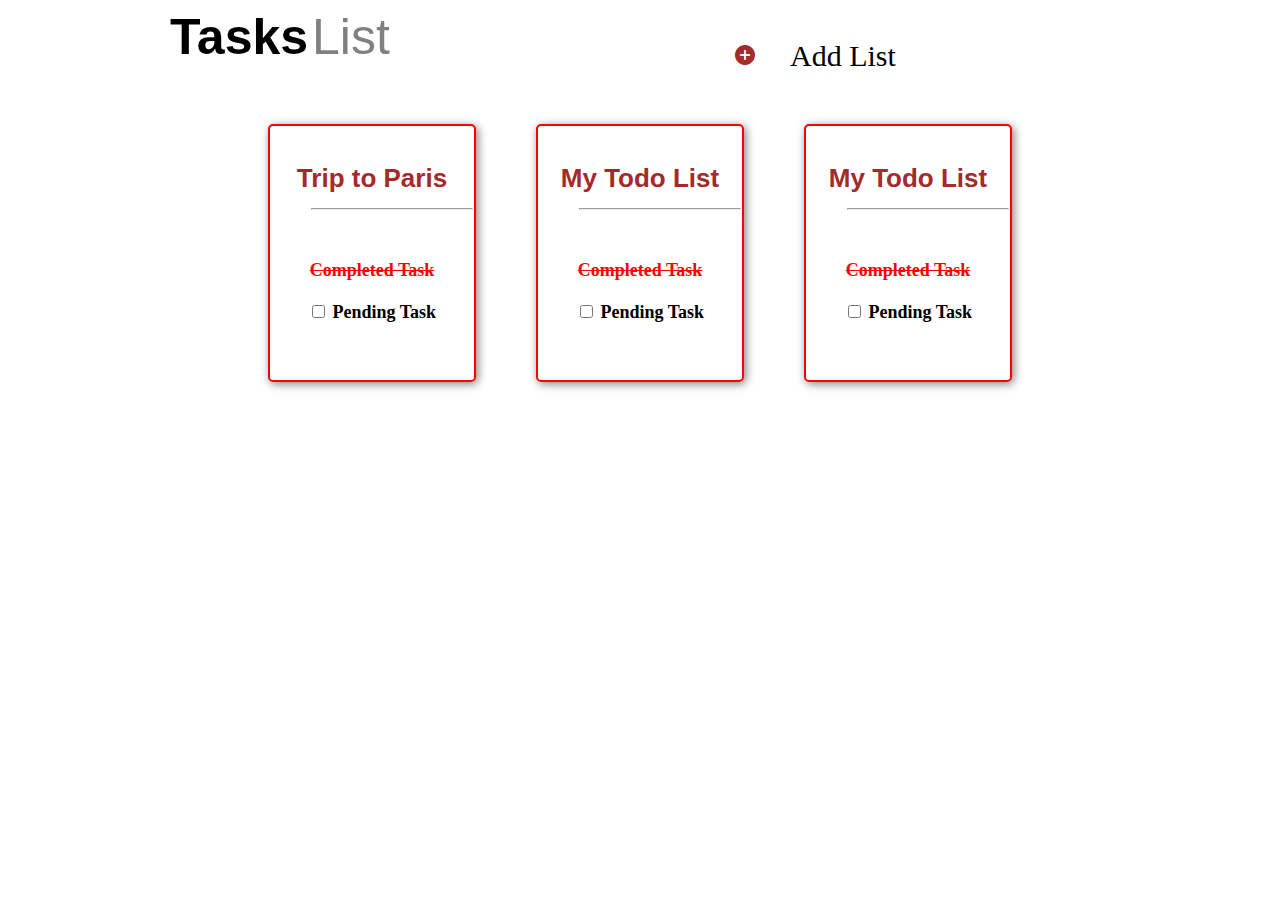
<file: index.html>
<!DOCTYPE html>
<html lang="en">
<head>
    <meta charset="UTF-8">
    <meta http-equiv="X-UA-Compatible" content="IE=edge">
    <meta name="viewport" content="width=device-width, initial-scale=1.0">
    <title>CSS-project-1</title>
    <link rel="stylesheet" href="index.css">
    <link href="https://fonts.googleapis.com/icon?family=Material+Icons"
      rel="stylesheet">
      <link href="https://fonts.googleapis.com/icon?family=Material+Icons"
      rel="stylesheet">  
      <link rel="preconnect" href="https://fonts.googleapis.com">
<link rel="preconnect" href="https://fonts.gstatic.com" crossorigin>
<link href="https://fonts.googleapis.com/icon?family=Material+Icons"
      rel="stylesheet">
<link rel="stylesheet" href="https://fonts.googleapis.com/css2?family=Material+Symbols+Outlined:opsz,wght,FILL,GRAD@20..48,100..700,0..1,-50..200" />
</head>
<body>

    
    <div class="main-container">
        <div class="container1">
            <div class="head">
                <span class="h1">Tasks</span>&nbsp;<span class="h2">List</span>
            </div>
            <div class="icon">
                <a href="./index3.html"><span class="material-icons">
                    add_circle
                </span></a>
            </div>
            <div class="add">
                <p>Add List</p>
            </div>
        </div>
        <br><br>
        <div class="container2">
            <div class="card1">
                <a href="index2.html">                <h4>Trip to Paris</h4>
                </a>
                <hr> <br>
                <del class="d">Completed Task</del>
                <br> <br>
                <input type="checkbox"  id="checkbox">
                <label for="checkbox">Pending Task</label>
            </div>
            <div class="card1">
                <h4>My Todo List</h4>
                <hr> <br>
                <del class="d">Completed Task</del>
                <br> <br>
                <input type="checkbox"  id="checkbox">
                <label for="checkbox">Pending Task</label>
            </div>
            <div class="card1"><h4>My Todo List</h4>
                <hr> <br>
                <del class="d">Completed Task</del>
                <br> <br>
                <input type="checkbox"  id="checkbox">
                <label for="checkbox">Pending Task</label></div>
        </div>
    </div>
      
    
</body>
</html>
</file>
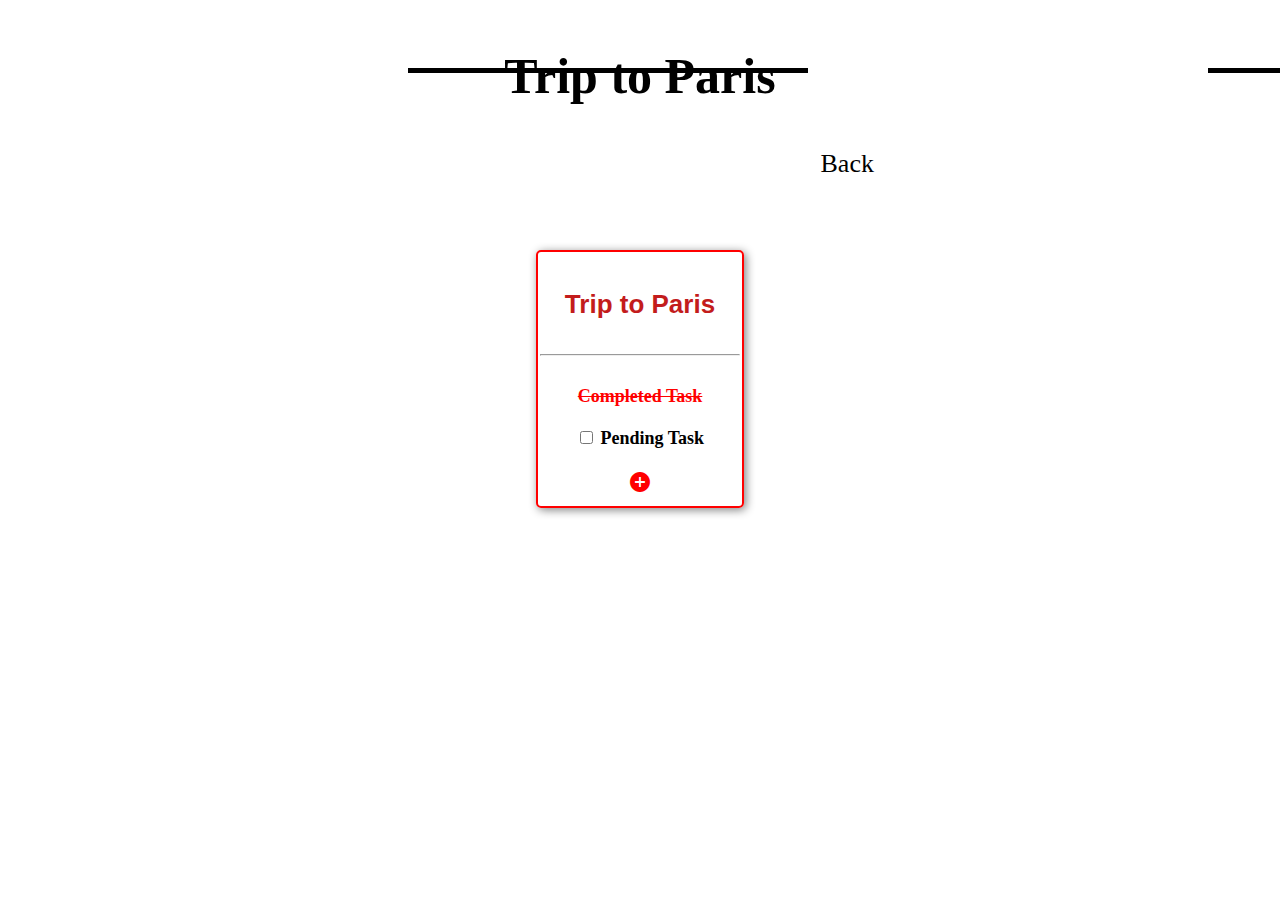
<file: index2.html>
<!DOCTYPE html>
<html lang="en">
<head>
    <meta charset="UTF-8">
    <meta http-equiv="X-UA-Compatible" content="IE=edge">
    <meta name="viewport" content="width=device-width, initial-scale=1.0">
    <title>Trip-to-paris</title>
    <link rel="stylesheet" href="index2.css">
    <link href="https://fonts.googleapis.com/icon?family=Material+Icons"
      rel="stylesheet">
    <link rel="preconnect" href="https://fonts.gstatic.com" crossorigin>

</head>
<body>
    <div class="first">
        <div class="one"></div>
        <h1><span>Trip to Paris</span></h1>
        <div class="two"></div>

    </div>
    <div class="back-btn">
        <div class="icon2">
            <a href="index.html"><span class="material-icons">
                arrow_circle_left
                </span></a>
                <span class="b" >Back</span>
        </div>
        
    </div>
    <br><br>
    <div class="container">
        <div class="card1">
            <h4>Trip to Paris</h4>
            <hr> <br>
            <del class="d">Completed Task</del>
            <br> <br>
            <input type="checkbox"  id="checkbox">
            <label for="checkbox">Pending Task</label>
            <br><br>
            <a href="index4.html"><span class="material-icons">
                add_circle
                </span></a>
        </div>
    </div>
    
    
        
    
    
</body>
</html>
</file>
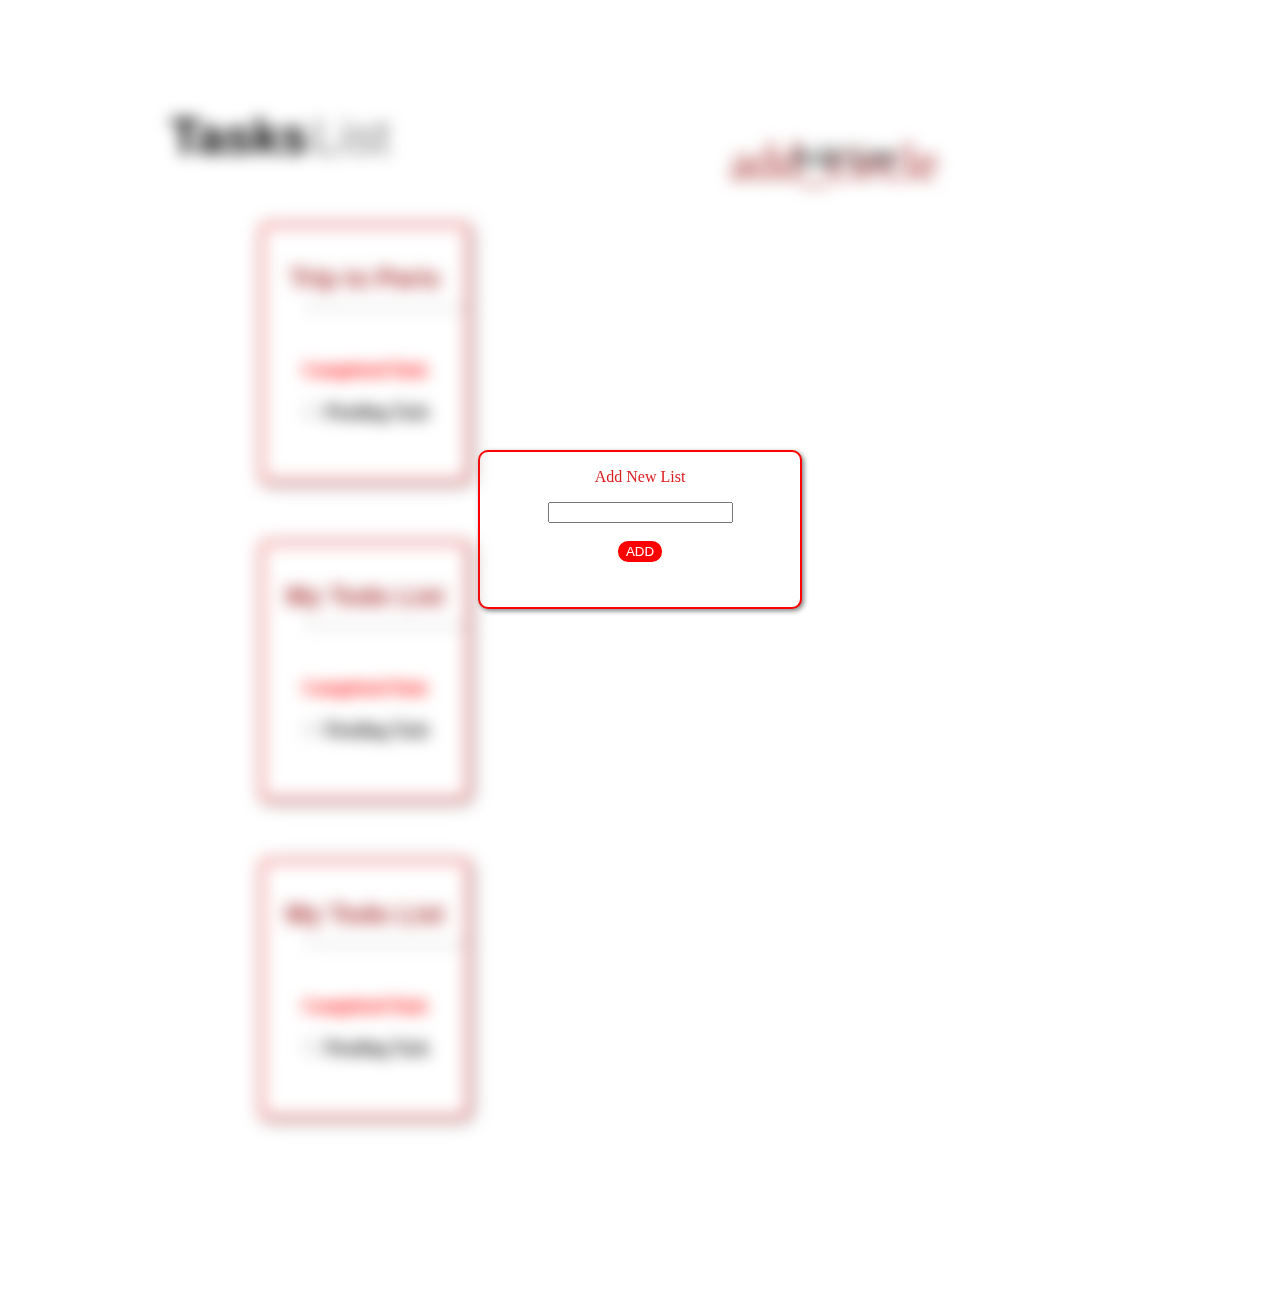
<file: index3.html>
<!DOCTYPE html>
<html lang="en">
<head>
    <meta charset="UTF-8">
    <meta http-equiv="X-UA-Compatible" content="IE=edge">
    <meta name="viewport" content="width=device-width, initial-scale=1.0">
    <title>Add new list</title>
    <link rel="stylesheet" href="./index3.css">
</head>
<body>
    <div class="container">
        
        <div class="new">
            <p>Add New List</p>
            <input type="text" id="text">
            <br><br>
            <a href="#"><button>ADD</button></a>
        </div>
    </div>

    <div class="main-container">
        <div class="container1">
            <div class="head">
                <span class="h1">Tasks</span>&nbsp;<span class="h2">List</span>
            </div>
            <div class="icon">
                <a href="./index3.html"><span class="material-icons">
                    add_circle
                </span></a>
            </div>
            <div class="add">
                <p>Add List</p>
            </div>
        </div>
        <br><br>
        <div class="container2">
            <div class="card1">
                <a href="index2.html">                <h4>Trip to Paris</h4>
                </a>
                <hr> <br>
                <del class="d">Completed Task</del>
                <br> <br>
                <input type="checkbox"  id="checkbox">
                <label for="checkbox">Pending Task</label>
            </div>
            <div class="card1">
                <h4>My Todo List</h4>
                <hr> <br>
                <del class="d">Completed Task</del>
                <br> <br>
                <input type="checkbox"  id="checkbox">
                <label for="checkbox">Pending Task</label>
            </div>
            <div class="card1"><h4>My Todo List</h4>
                <hr> <br>
                <del class="d">Completed Task</del>
                <br> <br>
                <input type="checkbox"  id="checkbox">
                <label for="checkbox">Pending Task</label></div>
        </div>
    </div>
      
</body>
</html>
</file>
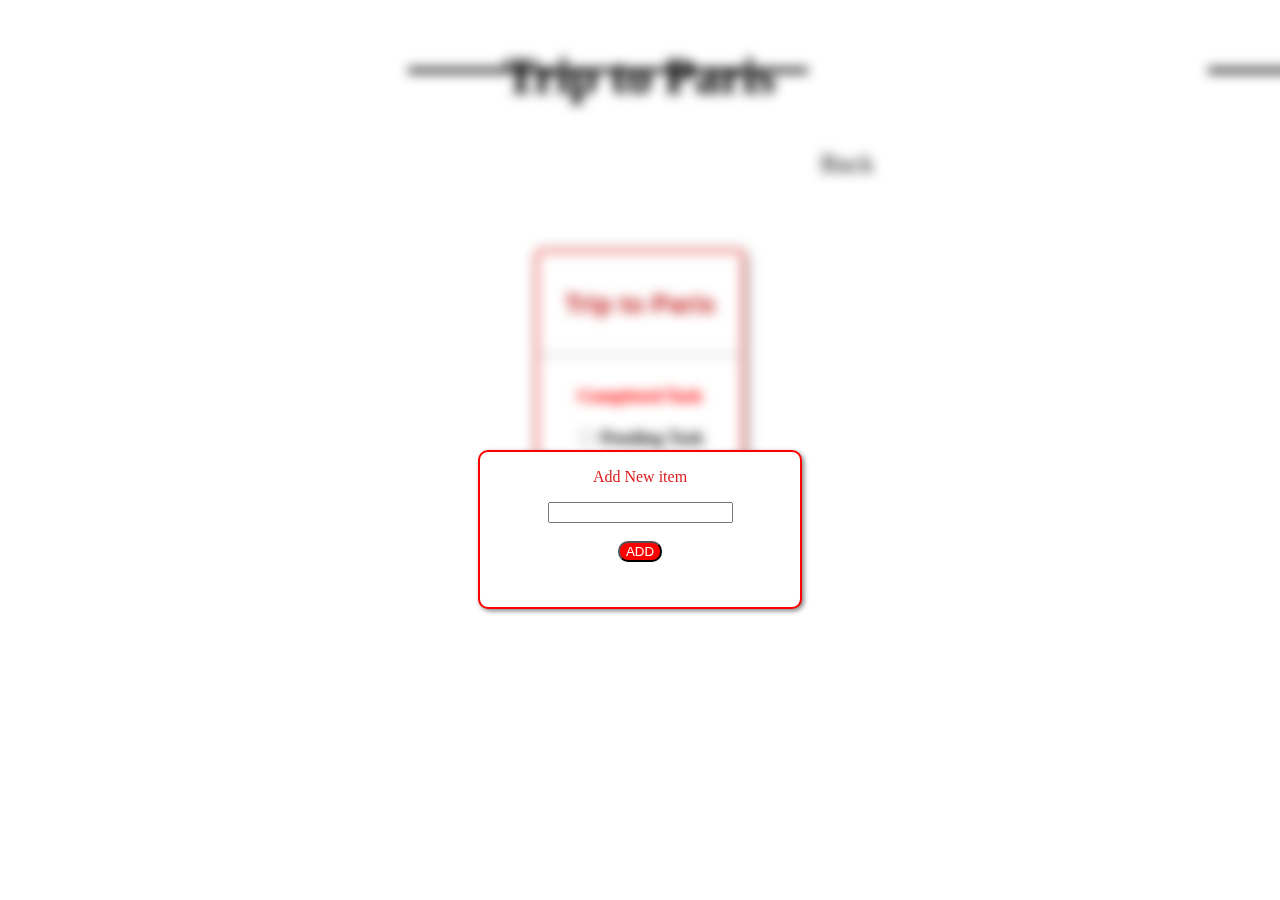
<file: index4.html>
<!DOCTYPE html>
<html lang="en">
<head>
    <meta charset="UTF-8">
    <meta http-equiv="X-UA-Compatible" content="IE=edge">
    <meta name="viewport" content="width=device-width, initial-scale=1.0">
    <title>add items</title>
    <link rel="stylesheet" href="./index4.css">
    <link href="https://fonts.googleapis.com/icon?family=Material+Icons"
    rel="stylesheet">
</head>
<body>
    <div class="main">
        <div class="first">
            <div class="one"></div>
            <h1><span>Trip to Paris</span></h1>
            <div class="two"></div>
    
        </div>
        <div class="back-btn">
            <div class="icon2">
                <a href="index.html"><span class="material-icons">
                    arrow_circle_left
                    </span></a>
                    <span class="b" >Back</span>
            </div>
            
        </div>
        <br><br>
        <div class="container">
            <div class="card1">
                <h4>Trip to Paris</h4>
                <hr> <br>
                <del class="d">Completed Task</del>
                <br> <br>
                <input type="checkbox"  id="checkbox">
                <label for="checkbox">Pending Task</label>
            </div>
        </div>
        
    </div>
    <div class="container2">
        <div class="item">
            <p>Add New item</p>
                <input type="text" id="text">
                <br><br>
                <a href="#"><button>ADD</button></a>
        </div>
    </div>
    
</body>
</html>
</file>
<file: index.css>
body{
    background-color: white;
    
    

}

.flex-container{
    justify-content: center;
    position:absolute;
    right: 500px;
    padding: 100px;
    display: flex;
    flex-flow: row wrap;
    margin-right: 50px;
    flex-direction: row;
    
}

.h1{
    font-size: 50px;
    font-weight: 800;
    font-family:'Gill Sans', 'Gill Sans MT', Calibri, 'Trebuchet MS', sans-serif;

}

.h2{
    font-size: 50px;
    font-family: 'Lato', sans-serif;
    font-weight:60px ;
    color: grey;
    
}

.container1 {
    display: flex;
    width: 100%;
    display: flex;
    position: absolute;
    flex-wrap: wrap;
    left: 170px;
    
    
    
}

.icon{
    border: none;
    position:absolute;
    left:550px;
    top: 25px;
    width: 50px;
    height: 50px;
    text-align: center;
    
}

.material-icons{
    
    color: brown;
    padding: 10px;
    font-size: 50px;
    
}

.add{
    position: absolute;
    left: 620px;
    top: 1px;
    font-size: 30px;
}

.container2{
    display: flex;
    margin: auto;
    padding: 50px;
    flex-wrap: wrap;
    justify-content: center;
    


}


.card1{
    border: 2px solid red;
    border-radius: 5px;
    width: 200px;
    height: 250px;
    margin: 30px;
    box-shadow: 2px 2px 10px grey;
    text-align: center;
    font-size: large;
    font-weight: bold;
    padding: 2px;
}



h4{
    color: brown;
    font-family:'lato' , sans-serif;
    font-size:26px ;
    text-align: center;
    
}

.d{
    color: red;
    font-weight: bold;
}

hr{
    position: relative;
    width: 80%;
    left: 20px;
    bottom: 20px;
}


a{
    text-decoration: none;
}
</file>
<file: index2.css>
body{
    background-color: white;
    
}



h1{
    text-align: center;
    font-size: 50px;
}

.icon2{
    text-align: center;
    font-size: 26px;
    color: rgb(193, 29, 29);
    padding: 5px;

}

a{
    color:brown;
}

.b{
    color: black;
    
}

.card1{
    border: 2px solid red;
    border-radius: 5px;
    width: 200px;
    height: 250px;
    margin: 30px;
    box-shadow: 2px 2px 10px grey;
    text-align: center;
    font-size: large;
    font-weight: bold;
    padding: 2px;
    
}
.container{
    width: 100%;
    padding-right: 460px;
    padding-bottom: 50px;
    
    display: flex;
    justify-content: center;
    
}

.d{
    color: red;
    font-weight: bold;
}

h4{
    color: rgb(195, 28, 28);
    font-family:'lato' , sans-serif;
    font-size:26px ;
    text-align: center;
    
}

/* .first{
    display: flex;
    position: relative;
    justify-content: center;
} */

.one{
    border-bottom: 5px solid black;
    margin-left: 1200px;
    position:relative;
    top: 60px;
    width: 400px;
    
}

.two{
    border-bottom: 5px solid black;
    margin-left: 400px;
    position:relative;
    bottom: 70px;
    width: 400px;
}

.material-icons{
    color: red;
}
</file>
<file: index3.css>
body{
    height: 100%;

}

.container{
    display: flex;
    width: 100%;
    justify-content: center;
    
}



.main-container{
    justify-content: center;
    position:absolute;
    right: 500px;
    padding: 100px;
    display: flex;
    flex-flow: row wrap;
    margin-right: 50px;
    filter: blur(8px);
    
}

.h1{
    font-size: 50px;
    font-weight: 800;
    font-family:'Gill Sans', 'Gill Sans MT', Calibri, 'Trebuchet MS', sans-serif;

}

.h2{
    font-size: 50px;
    font-family: 'Lato', sans-serif;
    font-weight:60px ;
    color: grey;
    
}

.container1 {
    width: 100%;
    display: flex;
    position: absolute;
    flex-wrap: wrap;
    left: 170px;
    
    
    
}

.icon{
    border: none;
    position:absolute;
    left:550px;
    top: 25px;
    width: 50px;
    height: 50px;
    text-align: center;
    
}

.material-icons{
    
    color: brown;
    padding: 10px;
    font-size: 50px;
    
}

.add{
    position: absolute;
    left: 620px;
    top: 1px;
    font-size: 30px;
}

.container2{
    display: flex;
    margin: auto;
    padding: 50px;
    flex-wrap: wrap;
    justify-content: center;


}


.card1{
    border: 2px solid red;
    border-radius: 5px;
    width: 200px;
    height: 250px;
    margin: 30px;
    box-shadow: 2px 2px 10px grey;
    text-align: center;
    font-size: large;
    font-weight: bold;
    padding: 2px;
}



h4{
    color: brown;
    font-family:'lato' , sans-serif;
    font-size:26px ;
    text-align: center;
    
}

.d{
    color: red;
    font-weight: bold;
}

hr{
    position: relative;
    width: 80%;
    left: 20px;
    bottom: 20px;
}


a{
    text-decoration: none;
}





button{
    color: white;
    border-radius: 10px;
    border: 2px solid red;
    background-color: red;
}

.new{
    border: 2px solid red;
    width: 300px;
    height: 150px;
    background-color:white;
    box-shadow: 2px 2px 5px grey;
    border-radius: 10px;
    color: rgb(220, 29, 29);
    text-align: center;
    padding: 0px 10px 0px 10px;
    padding-bottom: 5px;
    position: fixed;
    top: 450px;
    

}
</file>
<file: index4.css>
body{
    background-color: white;
    
}

.main{
    filter: blur(6px);
}

h1{
    text-align: center;
    font-size: 50px;
}

.icon2{
    text-align: center;
    font-size: 26px;
    color: rgb(193, 29, 29);
    padding: 5px;

}

a{
    color:brown;
}

.b{
    color: black;
    
}

.card1{
    border: 2px solid red;
    border-radius: 5px;
    width: 200px;
    height: 250px;
    margin: 30px;
    box-shadow: 2px 2px 10px grey;
    text-align: center;
    font-size: large;
    font-weight: bold;
    padding: 2px;
    
}
.container{
    width: 100%;
    padding-right: 460px;
    padding-bottom: 50px;
    
    display: flex;
    justify-content: center;
    
}

.d{
    color: red;
    font-weight: bold;
}

h4{
    color: rgb(195, 28, 28);
    font-family:'lato' , sans-serif;
    font-size:26px ;
    text-align: center;
    
}

/* .first{
    display: flex;
    position: relative;
    justify-content: center;
} */

.one{
    border-bottom: 5px solid black;
    margin-left: 1200px;
    position:relative;
    top: 60px;
    width: 400px;
    
}

.two{
    border-bottom: 5px solid black;
    margin-left: 400px;
    position:relative;
    bottom: 70px;
    width: 400px;
}

.item{
    border: 2px solid red;
    width: 300px;
    height: 150px;
    background-color:white;
    box-shadow: 2px 2px 5px grey;
    border-radius: 10px;
    color: rgb(220, 29, 29);
    text-align: center;
    padding: 0px 10px 0px 10px;
    padding-bottom: 5px;
    position: fixed;
    top: 450px;
    
}

.container2{
    display: flex;
    width: 100%;
    justify-content: center;
    
}

button{
    color: white;
    background-color: red;
    border-radius: 10px;
}
</file>
